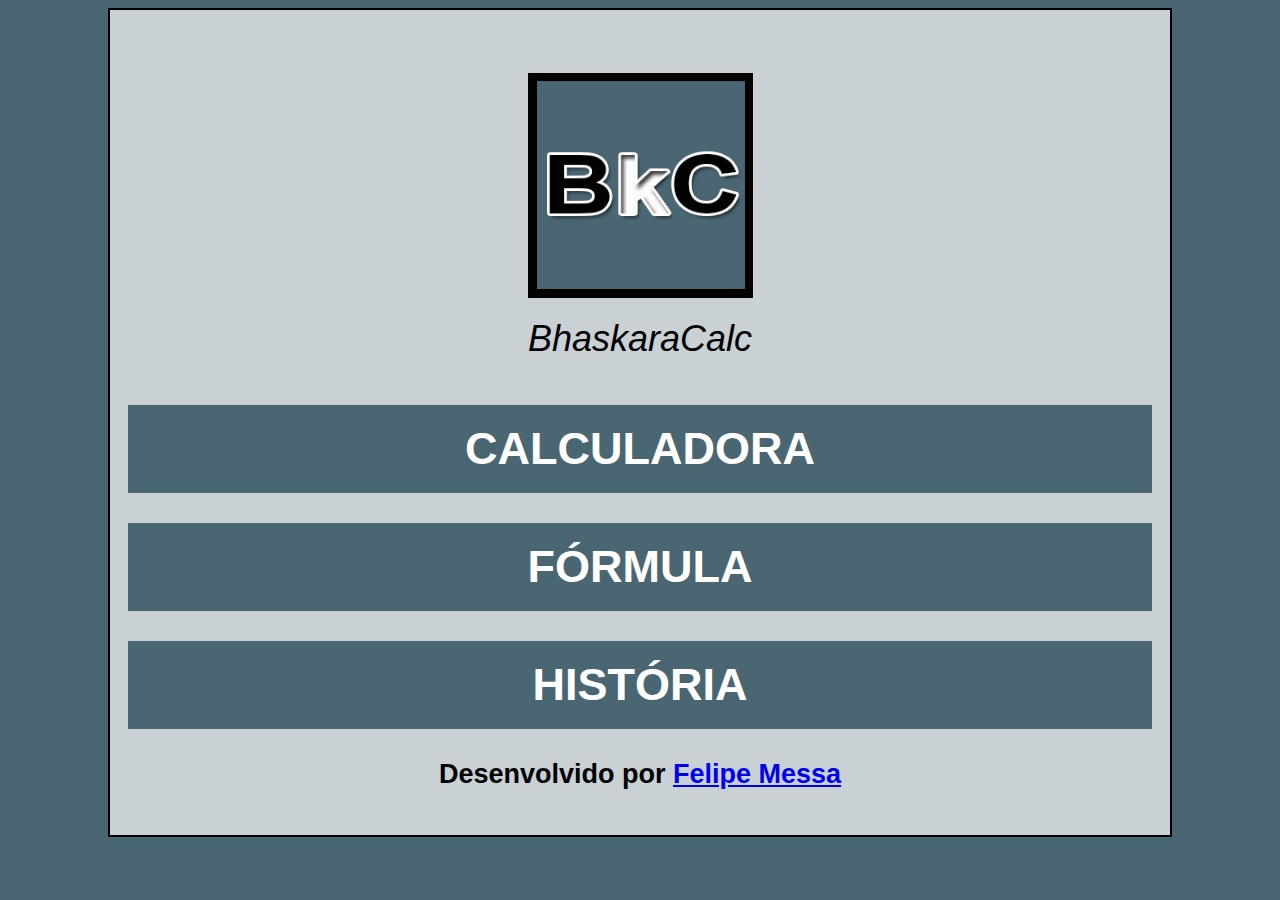
<file: index.html>
﻿<!DOCTYPE html>
<html lang="pt-br">
    <head>
	<meta charset="UTF-8"/>
	<title>BhaskaraCalc</title>
	<script src="js/script.js"></script>
	<link rel="stylesheet" href="css/estilo.css">
    </head>
    <body>
    <section>
    <figure>
	<img id="icone" class ="img-responsive" src ="imagens/icone.png"/>	
	<figcaption><em>Bhaskara<wbr>Calc</em></figcaption>	
    </figure>
	<article>
	  <a href="calculadora.html">
	  <h1>Cal&shy;cu&shy;la&shy;do&shy;ra</h1></a>
	</article>
	<article>
	  <a href="bhaskara.html">
	  <h1>Fór&shy;mu&shy;la</h1></a>
	</article>
	<article>
	  <a href="historia.html">
	  <h1>His&shy;tó&shy;ri&shy;a</h1></a>
	</article> 
	<footer>
		<p><strong>Desenvolvido por <a href="#">Felipe Messa</a></strong></p>
	 </footer>
     </section>
    </body>
</html>
</file>
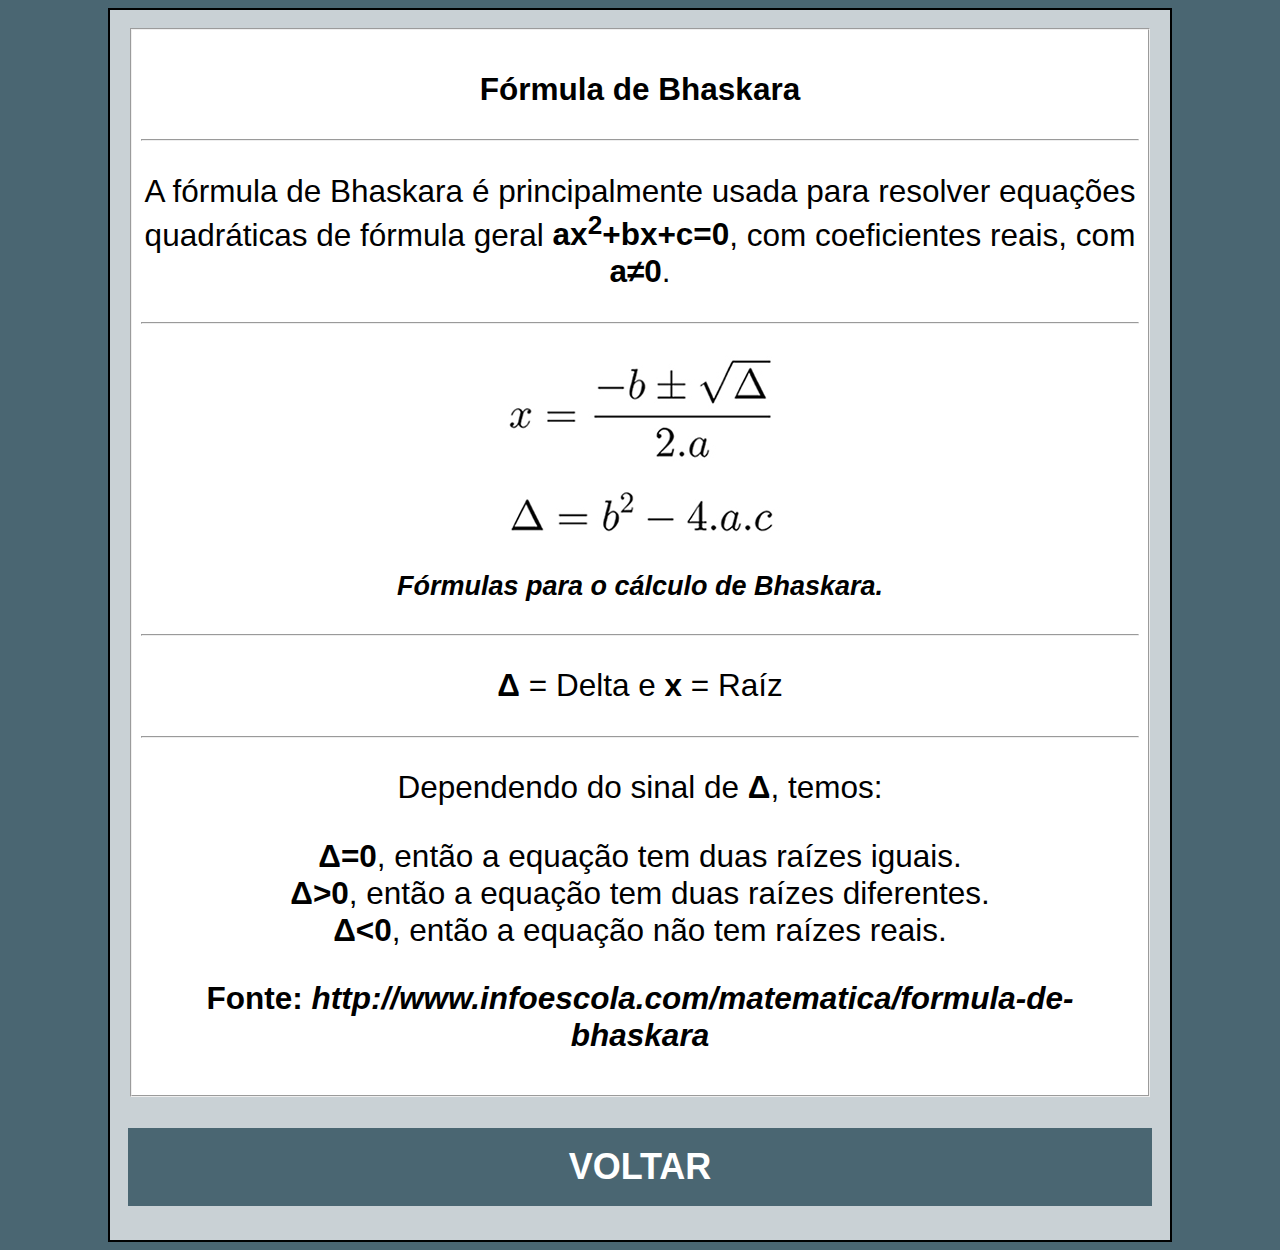
<file: bhaskara.html>
﻿<!DOCTYPE html>
<html lang="pt-br">
    <head>
	<title>BKC - Fórmula</title>
		<meta charset="UTF-8"/>
		<script src="js/script.js"></script>
		<link rel="stylesheet" href="css/estilo.css">
    </head>
    <body>
		<section>	
			<fieldset class="info-field">
				<p><strong>Fórmula de Bhaskara</strong></p>
				<hr/>
				<p>A fórmula de Bhaskara é principalmente usada para resolver equações quadráticas de fórmula geral <strong>ax<sup>2</sup>+bx+c=0</strong>, com coeficientes reais, com <strong>a≠0</strong>.</p>
				<hr/>
				
				<figure>
					<img class="img-responsive" src ="imagens/bhaskara.jpg"/>
					<p style="font-size: 3vh;"><em><strong>Fórmulas para o cálculo de Bhaskara.</strong></em></p>
				</figure>
				<hr/>
				<p><strong>&#916;</strong> = Delta e <strong>x</strong> = Raíz </p>
				<hr/>
				<p>Dependendo do sinal de <strong>&#916;</strong>, temos:</p>
					<p class="tabela"><strong>&#916;=0</strong>, então a equação tem duas raízes iguais.<br/>
					<strong>&#916;>0</strong>, então a equação tem duas raízes diferentes.<br/>
					<strong>&#916;<0</strong>, então a equação não tem raízes reais.</p>
			<p><b>Fonte: <a class="fonte" href="http://www.infoescola.com/matematica/formula-de-bhaskara/" target="0">http://<wbr/>www.info<wbr/>escola.com/<wbr/>matematica/<wbr/>formula-<wbr/>de-<wbr/>bhaskara</a></b> </p>
			</fieldset>
				<a href="index.html" class="btn btn2"><p><strong>VOL&shy;TAR</strong></p></a>
		</section>
    </body>
</html>
</file>
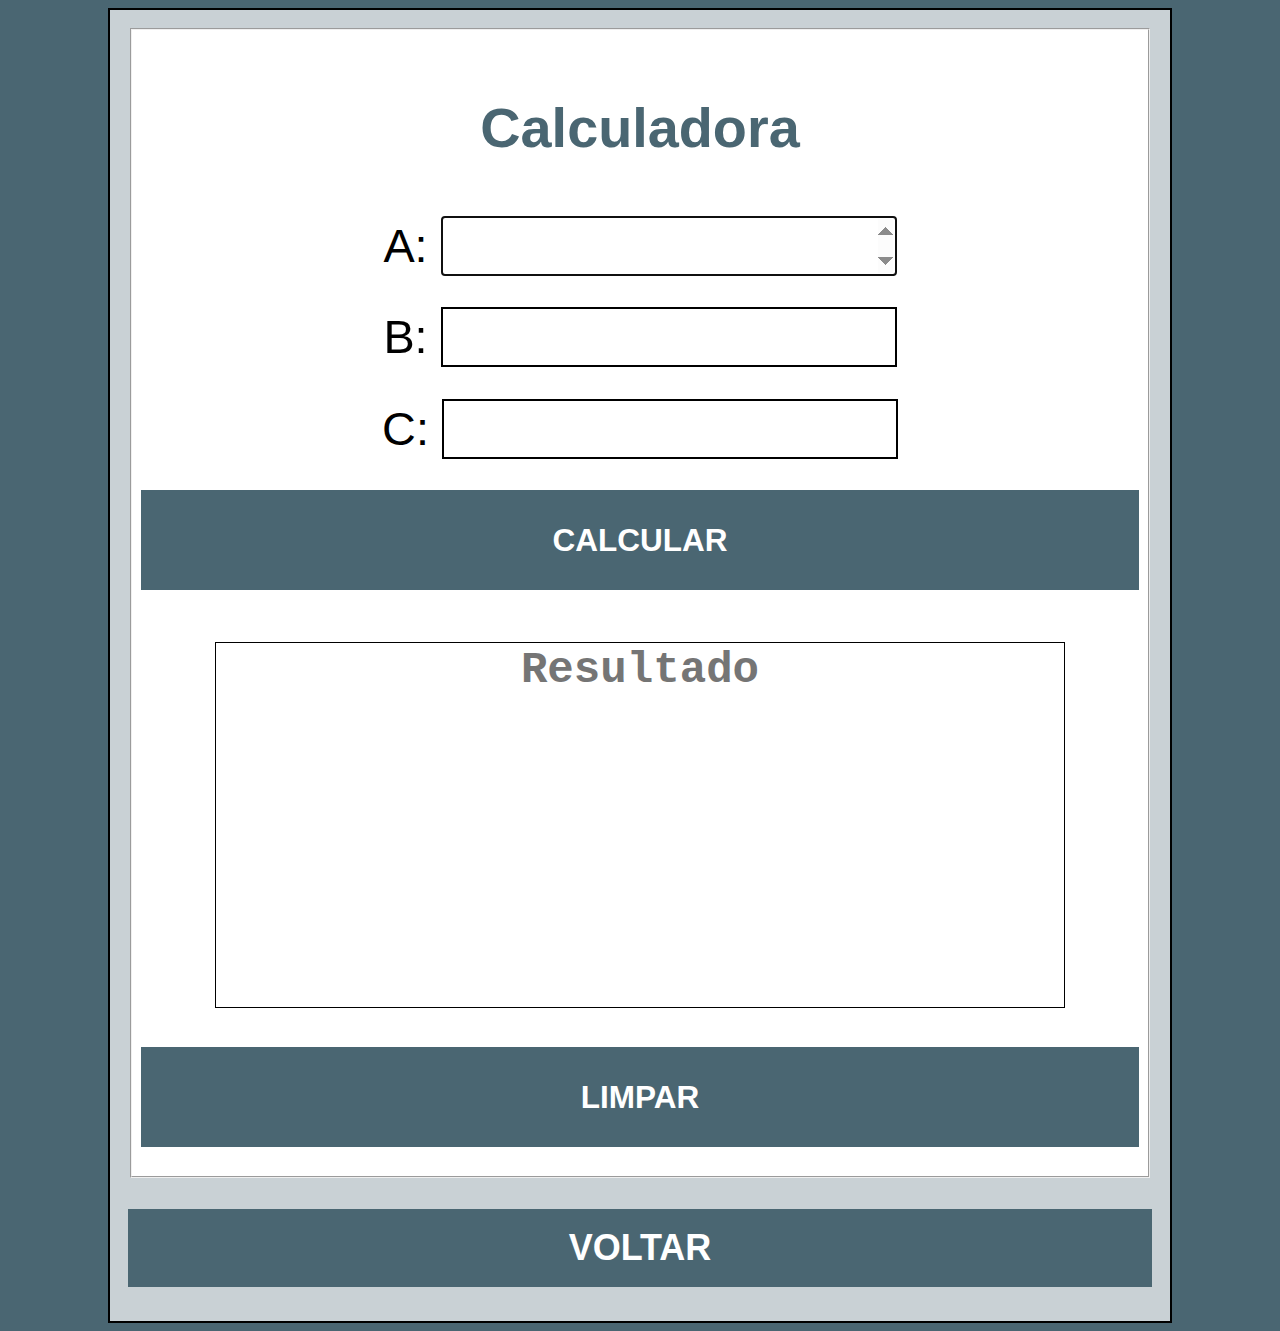
<file: calculadora.html>
﻿<!DOCTYPE html>
<html lang="pt-br">
    <head>
	<title>BKC - Calculadora</title>
		<meta charset="UTF-8"/>
		<script src="js/script.js"></script>
		<link rel="stylesheet" href="css/estilo.css">
    </head>
    <body>
		<form id="form">
			<fieldset class="info-field">
				<p id="principal">Cal&shy;cu&shy;la&shy;do&shy;ra</p>
				<p><label>A: </label><input name="valorA" id="a" type="number" autofocus="autofocus" /></p>
				<p><label>B: </label><input name="valorB" id="b" type="number"/></p>
				<p><label>C: </label><input name="valorC" id="c" type="number"/></p>		
				
				<a class="btn" href="#" onclick="calcular();"><p><strong>Cal&shy;cu&shy;lar</strong></p></a>
			
				<p><textarea id="resul" type="resul" rows="8" cols="50" placeholder="Resultado" disabled="disabled"></textarea></p>
				
				<a class="btn" href="#" onclick="limpar()"><p><strong>Lim&shy;par</strong></p></a>
			</fieldset>
			<a href="index.html" class="btn btn2"><p><strong>VOL&shy;TAR</strong></p></a>
		</form>
    </body>
</html>
</file>
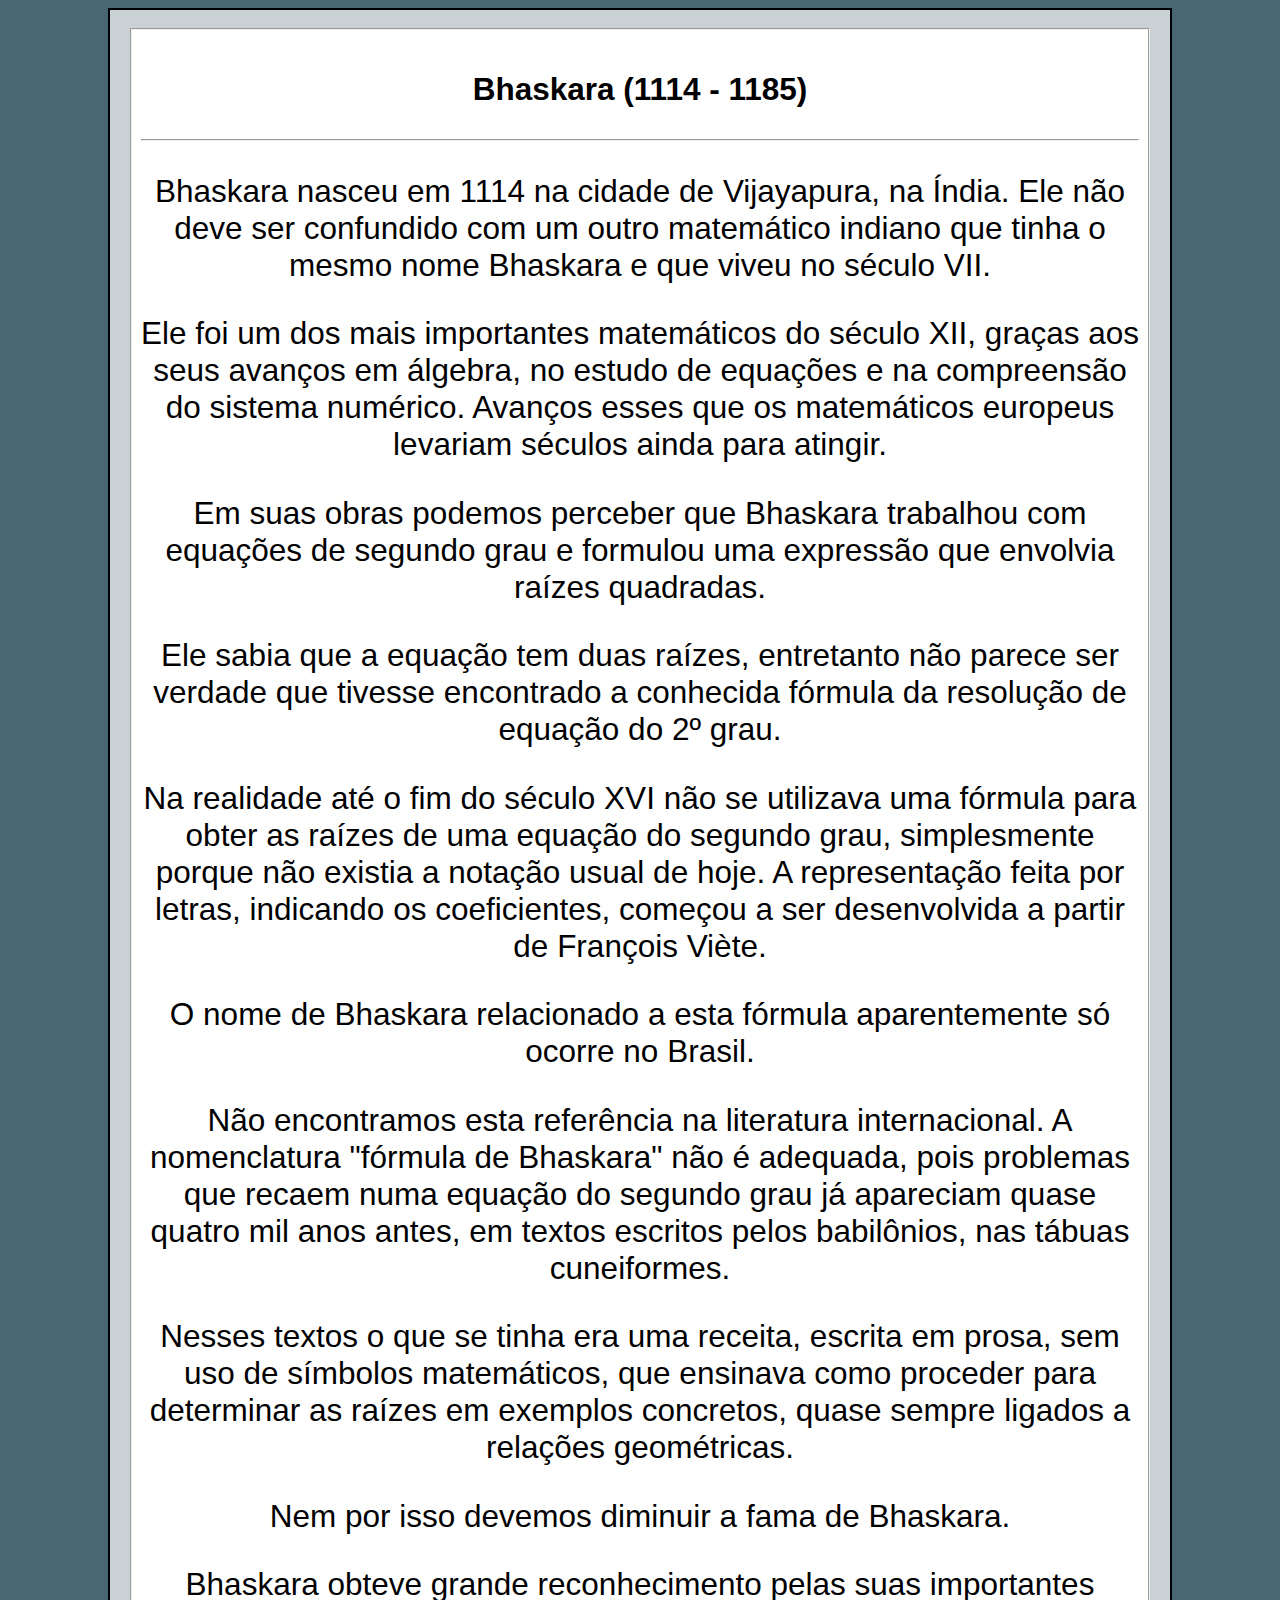
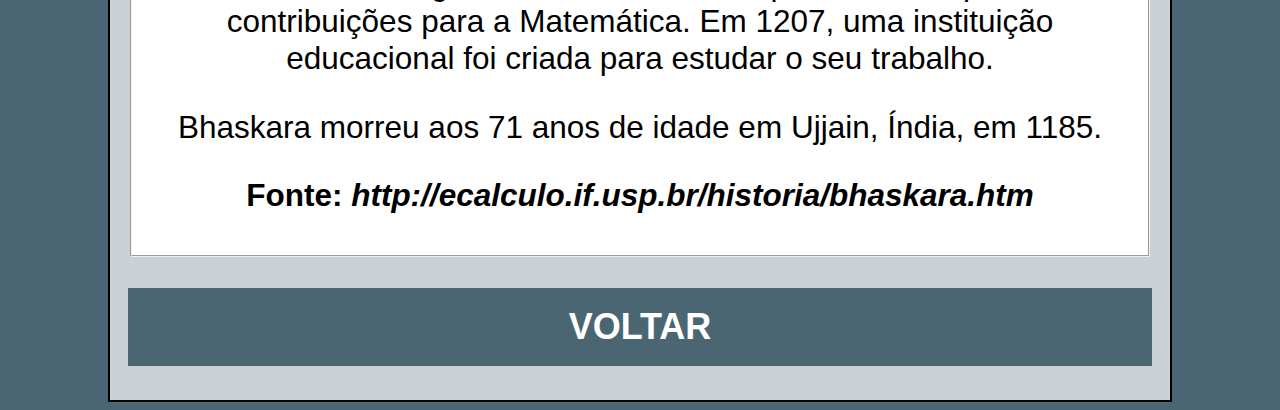
<file: historia.html>
﻿<!DOCTYPE html>
<html lang="pt-br">
<head>
<title>BKC - História</title>
<meta charset="UTF-8"/>
<script src="js/script.js"></script>
<link rel="stylesheet" href="css/estilo.css">
</head>
   <body>
    <section>
        <fieldset class="info-field">
        	  <p><strong>Bhaskara (1114 - 1185)</strong></p>
              <hr/>
              <p>Bhaskara nasceu em 1114 na cidade de Vijayapura, na Índia.
			  Ele não deve ser confundido com um outro matemático indiano que tinha o 
              mesmo nome Bhaskara e que viveu no século VII.</p>
        	    
              <p>Ele foi um dos mais importantes matemáticos do século XII, graças aos seus avanços em álgebra, no estudo de equações e
              na compreensão do sistema numérico. Avanços esses que os matemáticos europeus levariam séculos ainda para atingir.</p>
        	    
        	  <p>Em suas obras podemos perceber que Bhaskara trabalhou com equações de segundo grau e formulou uma expressão que envolvia
			  raízes quadradas.</p>
              
        	  <p>Ele sabia que a equação tem duas raízes, entretanto não parece ser verdade que tivesse encontrado a conhecida fórmula da
			  resolução de
			  equação do 2º grau.</p>
			  
			  <p>Na realidade até o fim do século XVI não se utilizava uma fórmula para obter as raízes de uma equação do segundo grau, simplesmente porque não existia a notação usual de hoje. A representação feita por letras, indicando os coeficientes, começou a ser desenvolvida a partir de François Viète.</p>
			  
			  <p>O nome de Bhaskara relacionado a esta fórmula aparentemente só ocorre no Brasil.</p>

			  <p>Não encontramos esta referência na literatura internacional. A nomenclatura "fórmula de Bhaskara" não é adequada, pois problemas que recaem numa equação do segundo grau já apareciam quase quatro mil anos antes, em textos escritos pelos babilônios, nas tábuas cuneiformes.</p>

			  <p>Nesses textos o que se tinha era uma receita, escrita em prosa, sem uso de símbolos matemáticos, que ensinava como proceder para determinar as raízes em exemplos concretos, quase sempre ligados a relações geométricas.</p>
			  
			  <p>Nem por isso devemos diminuir a fama de Bhaskara.</p>
			  
			  <p>Bhaskara obteve grande reconhecimento pelas suas importantes contribuições para a Matemática. Em 1207, uma instituição educacional foi criada para estudar o seu trabalho.</p>

			  <p>Bhaskara morreu aos 71 anos de idade em Ujjain, Índia, em 1185.</p>
			  
			  <p><b>Fonte: <a class="fonte" href="http://ecalculo.if.usp.br/historia/bhaskara.htm" target="0">http://<wbr/>ecalculo.if.<wbr/>usp.br/<wbr/>historia/<wbr/>bhaskara.htm</a></b></p>
		</fieldset>
		<a href="index.html" class="btn btn2"><p><strong>VOL&shy;TAR</strong></p></a>
    </section>
  </body>
</html>
</file>
<file: css/estilo.css>
@charset "UTF - 8";
/*Edições do corpo do programa - body*/
body{
	font-family: Arial, serif;
	background-color: #4a6672;
	font-size: 5vh;
}
/*Edições da tag form*/
form,section{
	background: rgba(255,255,255,0.7);/*cor branca com opacidade 0.7*/
	width: 80vw;
	margin-left: auto;
	margin-right: auto;
	padding: 2vh;
	border: 0.3vh solid #000;
}

/*Edições do fieldset dados-info*/
/*#dados-field{
	background-color: #fff;
	text-align: center;
}
.principal{
	font-size: 25pt;
	font-weight: bold;
	text-align:center;
}*/
input{
	width: 35vw;
	border: 0.3vh solid #000;
}
label, input {
	font-size: 5.2vh;
	text-align:center;
}

textarea{
	width: 66vw;
	height: 40vh;
	font-size: 1.4em;
	background-color: #fff;
	resize: none;
	color: #000;
	text-align: center;	
	border: 0.5px solid #000;
	font-weight: bold;
}

/*Edições do fieldset info-filed*/
.info-field {
	background-color: #fff;
	text-align: center;
	font-size:3.5vh;
	padding: 1vh 1vh 1vh 1vh;
}

.info-field p#principal{
	font-size:6.2vh;
	font-weight: bolder;
	color: #4a6672;
}

/*Edições da imagem bhaskara e sua legenda*/
figure{
	text-align: center;
}
figcaption{
	margin: 1vh;
	font-size: 4vh; 
}
figcaption#legenda{
	font-size: 16pt;
}
/*Edições do Botão Calcular*/
.btn{
	width: 100%;
	background-color: #4a6672;
	text-decoration: none;
	display: inline-block;
	margin-bottom: 20px;
}
.btn p{
	text-transform: uppercase;
	text-decoration: none;
	font-size: 100%;
	color: #fff;
}
.btn p:hover{
	text-decoration: none;
	color: #c9d1d5;

}
.btn2{
	margin-top: -5px;
	margin-bottom: -20px;
	display: block;
	text-align: center;
}
.btn2 p{
	font-size: 80%;
	padding: 2vh;
	color: #fff;
}

/*Edições do campo resultado - textarea*/
.tabela {
	text-align: center;
}
article h1{
    padding: 2vh;
    background-color: #4a6672;
    text-align: center;
    font-size: 100%;
    color: #fff;	
}
article a{
	color: #000;
	text-transform: uppercase;	
	text-decoration: none;
}
article a h1:hover{
	color: #c9d1d5;
}
#icone{
	width: 25vh;
	text-decoration: none;
}

footer {
	font-size: 3vh;
	text-align: center;
	
}
/*LINK da guia história e bhaskara*/
a.fonte{
	color: #000;
	text-decoration: none;
	font-style: italic;
	font-size: 1em;
}

/*Código para imagens responsivas*/
.img-responsive{
	max-width:100%;
	height:auto;
}
</file>
